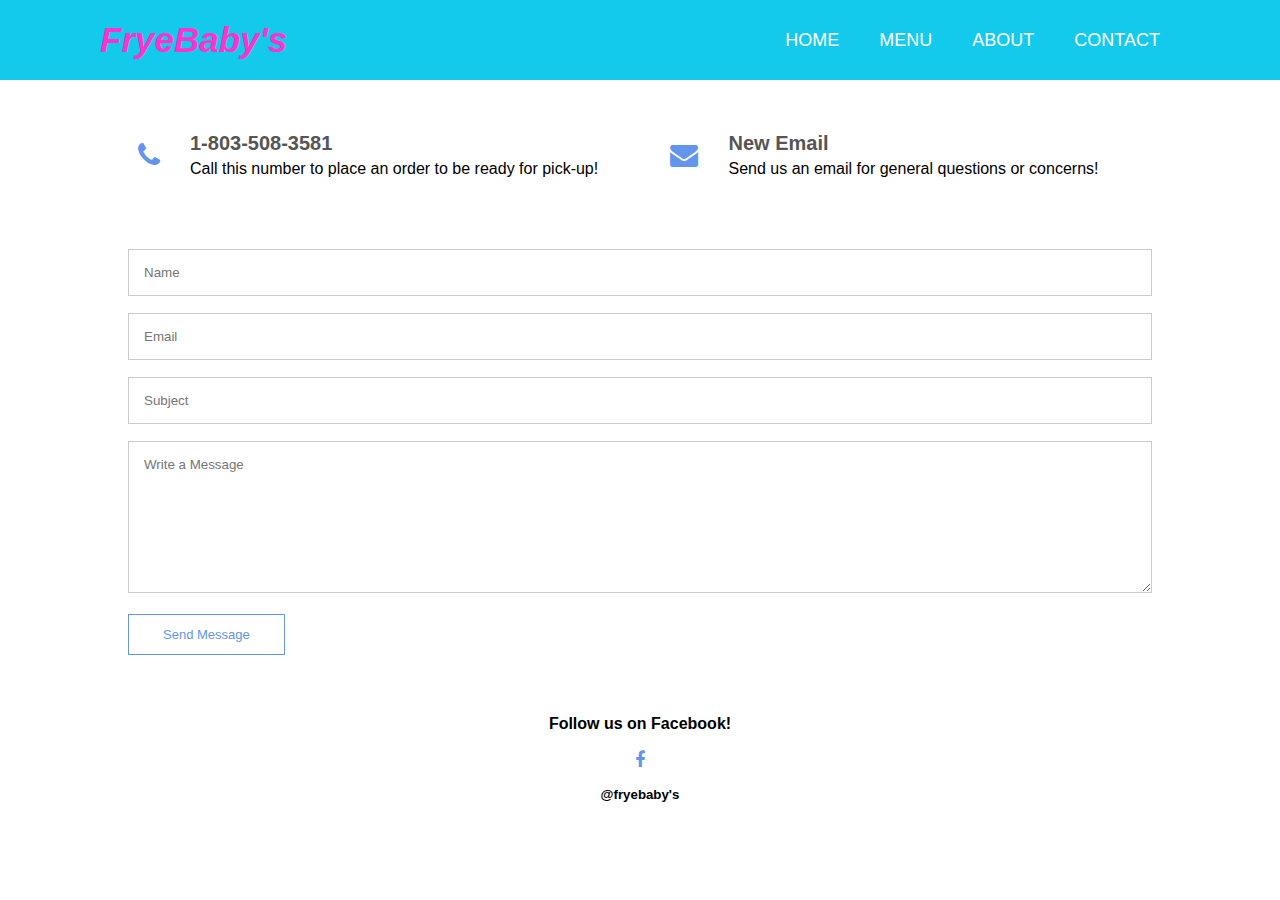
<file: contact.html>
<!DOCTYPE html>
<html>
	<head>
		<meta charset="utf-8">
		<meta name="viewport" content="with=device-width, initial-scale=1.0">
		<link rel="stylesheet" href="style.css">
		<link rel="stylesheet" href="https://stackpath.bootstrapcdn.com/font-awesome/4.7.0/css/font-awesome.min.css">
		<title>FryeBaby's | Contact</title>
	</head>
	<body>
	<!--Header-->
		<div class = "main">
			<div class = "wrapper">
				<div class = "header">
					<nav>
						<!--FryeBaby's Logo-->
						<div class = "fbslogo">
							<a href = "index.html">FryeBaby's</a>
						</div>
						<!--Navigation Menu-->
						<div class="nav-links" id="navLinks">
						<i class="fa fa-window-close" onclick="hideMenu()"></i>
							<ul>
								<li><a href="index.html">HOME</a></li>
								<li><a href="menu.html">MENU</a></li>
								<li><a href="about.html">ABOUT</a></li>
								<li><a href="contact.html">CONTACT</a></li>
							</ul>							
						</div>
						<i class="fa fa-bars" onclick="showMenu()"></i>
					</nav>
				</div>
			</div>
		</div>
		
		<!--Contact-->
		<section class="contact-me">
			<div class="row">
				<div class="contact-col">
					<div>
						<i class = "fa fa-phone"></i>
						<span>
							<h5>1-803-508-3581</h5>
							<p>Call this number to place an order to be ready for pick-up!</p>
						</span>
					</div>
				</div>
				<div class="contact-col">
					<div>
						<i class = "fa fa-envelope"></i>
						<span>
							<h5>New Email</h5>
							<p>Send us an email for general questions or concerns!</p>
						</span>
					</div>
				</div>
			</div>
			
			<!--Contact Form-->
			<div class="contact-col">
				<form action="form-handler.php" method="post">
					<input type="text" name="name" placeholder="Name" required>
					<input type="email" name="email" placeholder="Email" required>
					<input type="text" name="subject" placeholder="Subject" required>
					<textarea rows="8" name="message" placeholder="Write a Message"></textarea>
					<button type="submit" class="hero-btn">Send Message</button>
				</form>
			</div>
		</section>
		
		<!--Footer-->
		<section class="footer">
			<h4>Follow us on Facebook!</p>
				<div class="icons">
					<a href="https://www.facebook.com/Fryebabys/" target="_blank"><i class = "fa fa-facebook"></i></a>
					<h5>@fryebaby's</h5>
				</div>
			</div>		
		</section>
		
		<!--JavaScript Menu-->
		<script>
			function showMenu(){
				navLinks.style.right = "0";
			}
			function hideMenu(){
				navLinks.style.right = "-200px";
			}
		</script>
	</body>
</html>
</file>
<file: style.css>
*{
	margin:0;
	padding:0;
	font-family: Helvetica;
}

.main{
	width: 100%;
}

nav{
	width: 100%;
	background-color: #13CAED;
	height: 80px;
	line-height: 80px;
	display: flex;
	justify-content: space-between;	
}

/*Main Image Index*/
.main-image{
	min-height:100vh;
	width:100%;
	background-image:linear-gradient(rgba(4,9,30,0.7),rgba(4,9,30,0.7)),url(Images/FryeBabysOutside.jpg);
	background-position: center;
	background-size:cover;
	position:relative;
	padding-top:40px;
}

/*Temporary Logo*/
.fbslogo a{
	font-style: italic;
	font-size: 35px;
	color: #ff33cc;
	font-weight: bold;
	padding-left: 100px;
}

/*Navigation Menu*/
a{
	text-decoration: none;
	color: #fff;
	font-size: 18px;
	transition: 0.6s all ease;
}

ul{
	margin: 0px;
	padding-right: 100px;
}

ul li{
	float: left;
	padding: 0px 20px;
	list-style: none;
}

/*Hover Function for Navigation Text*/
ul li a:hover{
	color:#ff33cc;;
}

/*Menu Page*/

/*About Page*/

/*Contact Page*/

.contact-me{
	width:80%;
	margin:auto;
}

.contact-col{
	flex-basis:48%;
	margin-bottom:30px;
}

@media(max-width:700px){
	.row {
		flex-direction:column;
	}
}

.contact-col div{
	display:flex;
	align-items:center;
	margin-bottom:40px;
}

.contact-col div .fa{
	font-size:28px;
	color:#6495ED;
	margin:10px;
	margin-right:30px;
}

.contact-col div p{
	padding:0;
}

.contact-col div h5{
	font-size:20px;
	margin-bottom:5px;
	color:#555;
}

.contact-col input, .contact-col textarea{
	width:100%;
	padding:15px;
	margin-bottom:17px;
	outline:none;
	border:1px solid #ccc;
	box-sizing:border-box;
}

.row{
	margin-top:5%;
	display:flex;
	justify-content:space-between;
}

/*Main Button Design*/
.hero-btn{
	display:inline-block;
	text-decoration:none;
	color:#6495ED;
	border:1px solid #6495ED;
	padding:12px 34px;
	font-size:13px;
	background:transparent;
	position:relative;
	cursor:pointer;
}

.hero-btn:hover{
	border:1px solid #6495ED;
	background:#6495ED;
	color:#fff;
	transition:1s;
}

/*Other Device Format*/
nav .fa{
	display:none;
	padding:20px;
}

@media(max-width:700px){
	.text-box h1{
		font-size:20px;
	}
	.nav-links ul li{
		display:block;
	}
	.nav-links{
		position:absolute;
		background:#5283FF;
		height:100vh;
		width:200px;
		top:0;
		right:-200px;
		text-align:left;
		z-index:2;
		transition:1s;
	}
	nav .fa{
		display:block;
		color:#fff;
		margin:10px;
		font-size:22px;
		cursor: pointer;
	}
	.nav-links ul{
		padding: 30px;
	}
}

/*Footer*/
.footer{
	width:100%;
	text-align:center;
	padding:30px 0;
}

.icons .fa{
	color:#6495ED;
	margin:0 13px;
	cursor:pointer;
	padding:18px 0;
}
</file>
